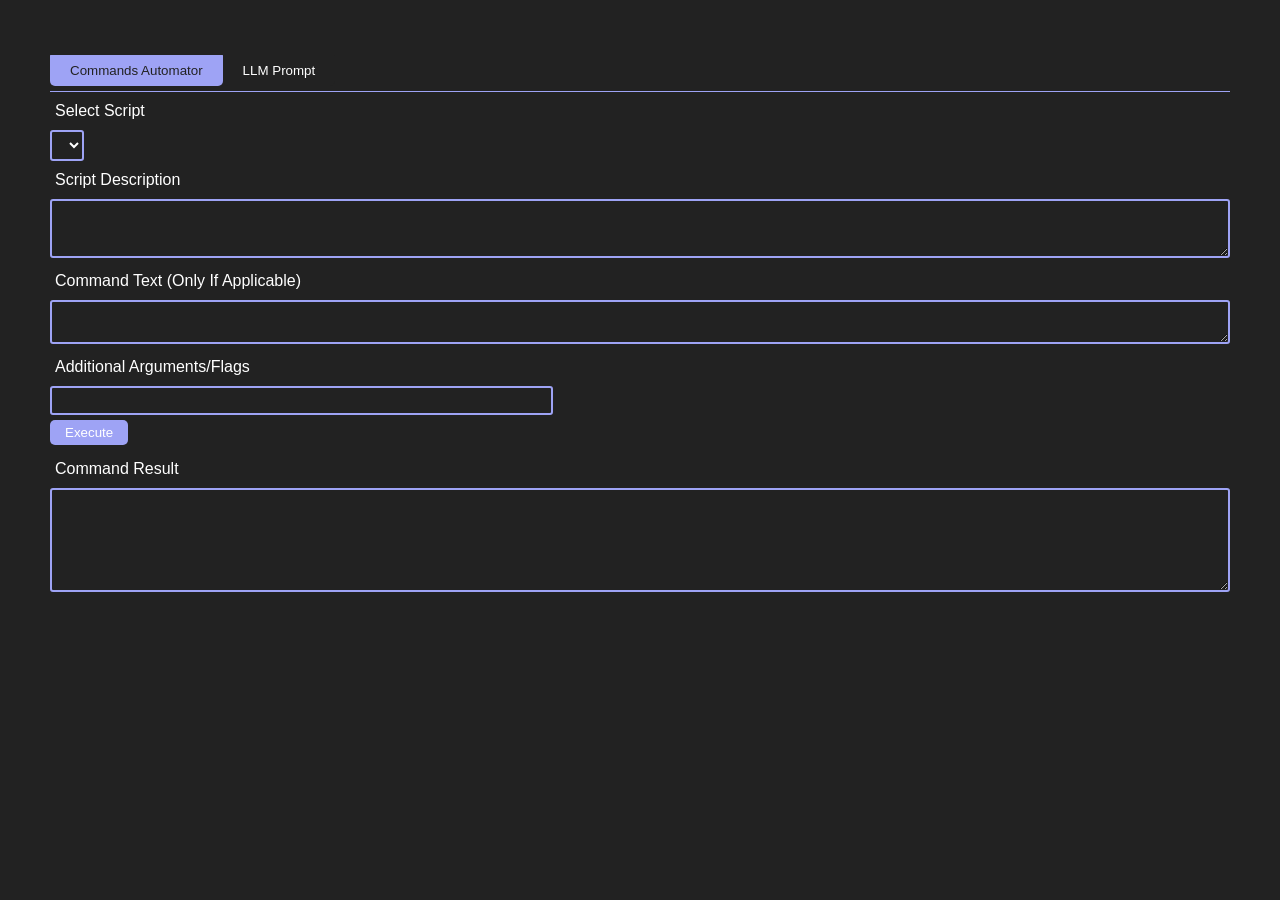
<file: ui/commands_automator.html>
<!DOCTYPE html>
<html lang="en">

<head>
    <meta charset="UTF-8">
    <title>Commands Automator</title>
    <link rel="stylesheet" href="commands_automator/commands_automator.css">
    <link rel="stylesheet" href="tabs.css">
    <link rel="stylesheet" href="llm/llm.css">
    <script src="commands_automator/commands_automator.js" defer></script>
    <script src="llm/llm.js" defer></script>
    <script src="tabs.js" defer></script>
    <link rel="stylesheet" href="spinner.css">

</head>

<body>
    <div id="spinner">
        <div class="spinner-inner"></div>
    </div>

    <div class="tab-bar">
        <button class="tab selected" id="tab-automator-btn">Commands Automator</button>
        <button class="tab" id="tab-llm-btn">LLM Prompt</button>
    </div>
    <div id="tab-automator" class="tab-content active">
        <label for="script-select">Select Script</label>
        <select id="script-select"></select>
        <br>
        <label for="script-description">Script Description</label>
        <textarea id="script-description" readonly rows="3" cols="60"></textarea>
        <br>
        <label for="additional-text">Command Text (Only If Applicable)</label>
        <textarea id="additional-text" rows="2" cols="60"></textarea>
        <br>
        <label for="flags">Additional Arguments/Flags</label>
        <input id="flags" type="text" size="60">
        <br>
        <button id="execute-btn">Execute</button>
        <br>
        <label for="result">Command Result</label>
        <textarea id="result" readonly rows="6" cols="80"></textarea>
    </div>
    <div id="tab-llm" class="tab-content">
        <div class="llm-response-container">
            <div id="response-box" class="response-box"></div>
            <div class="query-box-wrapper">
                <div class="input-container">
                    <textarea id="query-box" rows="2" placeholder="Message LLM"></textarea>
                </div>
                <div class="query-buttons-section">
                    <button id="send-btn" title="Send">
                        <img src="[data-uri]"
                            alt="Send" />
                    </button>
                    <button id="select-image-btn">+</button>
                </div>
                <div id="image-preview"></div>
            </div>
        </div>
        <div class="query-input-section">
            <label>
                <input type="checkbox" id="save-to-files">
                Save LLM Result To File
            </label>
            <label for="output-file-path">Output File Path</label>
            <input type="text" id="output-file-path">
            <button id="select-folder-btn">Browse...</button>
            <input type="file" id="folder-input" webkitdirectory style="display:none;">
        </div>
    </div>

</body>
</file>
<file: ui/commands_automator/commands_automator.css>
/* style.css for PyWebView/HTML */

body {
    color: #fff;
    background-color: #222;
    font-family: sans-serif;
    margin: 50px;
    padding: 0;
}

.tab-bar {
    display: flex;
    border-bottom: 0.5px solid #9EA3F5;
    background: #222;
}

.tab {
    color: #fff;
    background-color: #222;
    border: 0.5px solid #9EA3F5;
    border-bottom: none;
    border-top-left-radius: 0.5px;
    border-top-right-radius: 0.5px;
    min-width: 8ex;
    padding: 2px 10px;
    cursor: pointer;
}

.tab.selected {
    color: #222;
    background-color: #9EA3F5;
}

label {
    color: #fff;
    padding: 5px;
    display: block;
    margin: 5px auto;
}

input[type="checkbox"] {
    accent-color: #9EA3F5;
    width: 16px;
    height: 16px;
    border-radius: 3px;
    background: #222;
    border: 1px solid #9EA3F5;
    margin: 5px;
}

button,
.button {
    color: #fff;
    background-color: #9EA3F5;
    border-radius: 5px;
    padding: 5px 15px;
    border: none;
    cursor: pointer;
    margin: 5px 0;
}

select,
.combo {
    color: #fff;
    background-color: #222;
    border: 2px solid #9EA3F5;
    padding: 5px;
    border-radius: 3px;
}

ul,
.list-view {
    color: #fff;
    border: 2px solid #9EA3F5;
    background: #222;
    padding: 5px;
    border-radius: 3px;
    list-style: none;
}

input[type="text"],
.line-edit {
    color: #fff;
    background-color: #222;
    border: 2px solid #9EA3F5;
    border-radius: 3px;
    padding: 5px;
}

textarea,
.plain-text-edit,
.text-edit {
    color: #fff;
    background-color: #222;
    border: 2px solid #9EA3F5;
    border-radius: 3px;
    padding: 5px;
    width: 100%;
    box-sizing: border-box;
    resize: vertical;
}
</file>
<file: ui/tabs.css>
.tab-bar {
    display: flex;
    border-bottom: 1px solid #9EA3F5;
}

.tab {
    padding: 8px 20px;
    cursor: pointer;
    border: none;
    background: #222;
    color: #fff;
}

.tab.selected {
    background: #9EA3F5;
    color: #222;
}

.tab-content {
    display: none;
}

.tab-content.active {
    display: block;
}

iframe {
    min-height: 400px;
    height: 80vh;
    border: none;
    background: #222;
}
</file>
<file: ui/llm/llm.css>
.llm-response-container {
      margin: 20px;
      font-family: Arial, sans-serif;
  }

  #response-box {
      width: 100%;
      margin-bottom: 10px;
      padding: 5px;
      border: 2px solid #9EA3F5;
      border-radius: 3px;
      resize: vertical;
      background-color: #222;
      color: #fff;
      font-family: monospace;
      box-sizing: border-box;
      /* Add this */
  }

  .query-box-wrapper {
      border: 2px solid #9EA3F5;
      border-radius: 3px;
      padding: 10px;
      background-color: #222;
      display: flex;
      flex-direction: column;
      gap: 8px;
      width: 100%;
      /* Keep this */
      box-sizing: border-box;
      /* Add this */
  }

  .input-container {
      order: 1;
  }

  .query-buttons-section {
      display: flex;
      justify-content: flex-start;
      align-items: center;
      gap: 8px;
      order: 2;
  }

  .query-input-section {
      display: flex;
      align-items: center;
      gap: 15px;
      margin: 20px;
      width: calc(100% - 40px);
      box-sizing: border-box;
  }

  .query-input-section label {
      display: flex;
      align-items: center;
      gap: 5px;
  }

  .query-input-section label input[type="checkbox"] {
      margin: 0;
      vertical-align: middle;
  }

  #query-box {
      width: 100%;
      min-height: 24px;
      padding: 8px;
      border: none;
      outline: none;
      resize: none;
      background: transparent;
      font-family: inherit;
      font-size: inherit;
      overflow: hidden;
      color: #fff;
  }

  #image-preview {
      display: none;
      overflow: hidden;
      border-radius: 4px;
      margin-top: 10px;
      border: 1px solid #4a4a4a;
      order: 3;
      position: relative;
  }

  #image-preview img {
      width: 100%;
      height: 100%;
      object-fit: cover;
  }
  
  .remove-image-btn {
      position: absolute;
      top: 2px;
      right: 2px;
      width: 20px;
      height: 20px;
      background: rgba(0, 0, 0, 0.5);
      color: white;
      border: none;
      border-radius: 50%;
      cursor: pointer;
      display: none;
      align-items: center;
      justify-content: center;
      padding: 0;
  }
  
  #image-preview:hover .remove-image-btn {
      display: flex;
  }

  #select-image-btn {
      background-color: #4a4a4a;
      color: white;
      border: none;
      border-radius: 50%;
      cursor: pointer;
      width: 36px;
      height: 36px;
      font-size: 24px;
      font-weight: bold;
      display: flex;
      align-items: center;
      justify-content: center;
      padding: 0;
  }

  #send-btn:hover {
      background-color: #0056b3;
  }

  #select-image-btn:hover {
      background-color: #5a5a5a;
  }

  .llm-row {
      margin: 20px 0;
      display: flex;
      align-items: center;
      gap: 10px;
  }

  #output-file-path {
      padding: 5px;
      border: 2px solid #9EA3F5;
      border-radius: 3px;
      background-color: #222;
      color: #fff;
      flex-grow: 1;
  }

  #select-folder-btn {
      padding: 4px 12px;
      background-color: #9EA3F5;
      color: white;
      border: none;
      border-radius: 4px;
      cursor: pointer;
  }

  #select-folder-btn:hover {
      background-color: #9EA3F5;
  }

  #send-btn {
      padding: 6px 10px;
      background-color: #222;
      color: white;
      border: none;
      border-radius: 50%;
      cursor: pointer;
      display: flex;
      align-items: center;
      justify-content: center;
      width: 36px;
      height: 36px;
  }

  #send-btn img {
      height: 20px;
      width: 20px;
      display: block;
  }



  .llm-query {
      background: #9EA3F5;
      color: #222;
      border-radius: 8px;
      padding: 8px 12px;
      margin: 8px 0 4px 0;
      display: inline-block;
      max-width: 80%;
      font-weight: bold;
      box-shadow: 0 2px 6px rgba(0, 0, 0, 0.08);
  }

  .response-box {
      width: 100%;
      min-height: 200px;
      max-height: 400px;
      margin-bottom: 10px;
      padding: 5px;
      border: 2px solid #9EA3F5;
      border-radius: 3px;
      background: #222;
      overflow-y: auto;
      font-family: monospace;
      color: #fff;
  }

  .llm-response {
      background: transparent;
      color: #fff;
      padding: 6px 0 12px 0;
      margin-bottom: 10px;
      display: block;
      max-width: 90%;
      white-space: pre-wrap;
      user-select: text;
      -webkit-user-select: text;
      -moz-user-select: text;
      -ms-user-select: text;
  }
</file>
<file: ui/spinner.css>
#spinner {
    position: fixed;
    top: 0;
    left: 0;
    width: 100%;
    height: 100%;
    background-color: rgba(0, 0, 0, 0.5);
    display: flex;
    justify-content: center;
    align-items: center;
    z-index: 1000;
    visibility: hidden; /* Initially hidden */
}

.spinner-inner {
    border: 8px solid;
    border-color: #ffadad #fdffb6 #caffbf #a0c4ff;
    border-radius: 50%;
    width: 60px;
    height: 60px;
    animation: spin 1.5s linear infinite;
}

@keyframes spin {
    0% { transform: rotate(0deg); }
    100% { transform: rotate(360deg); }
}
</file>
